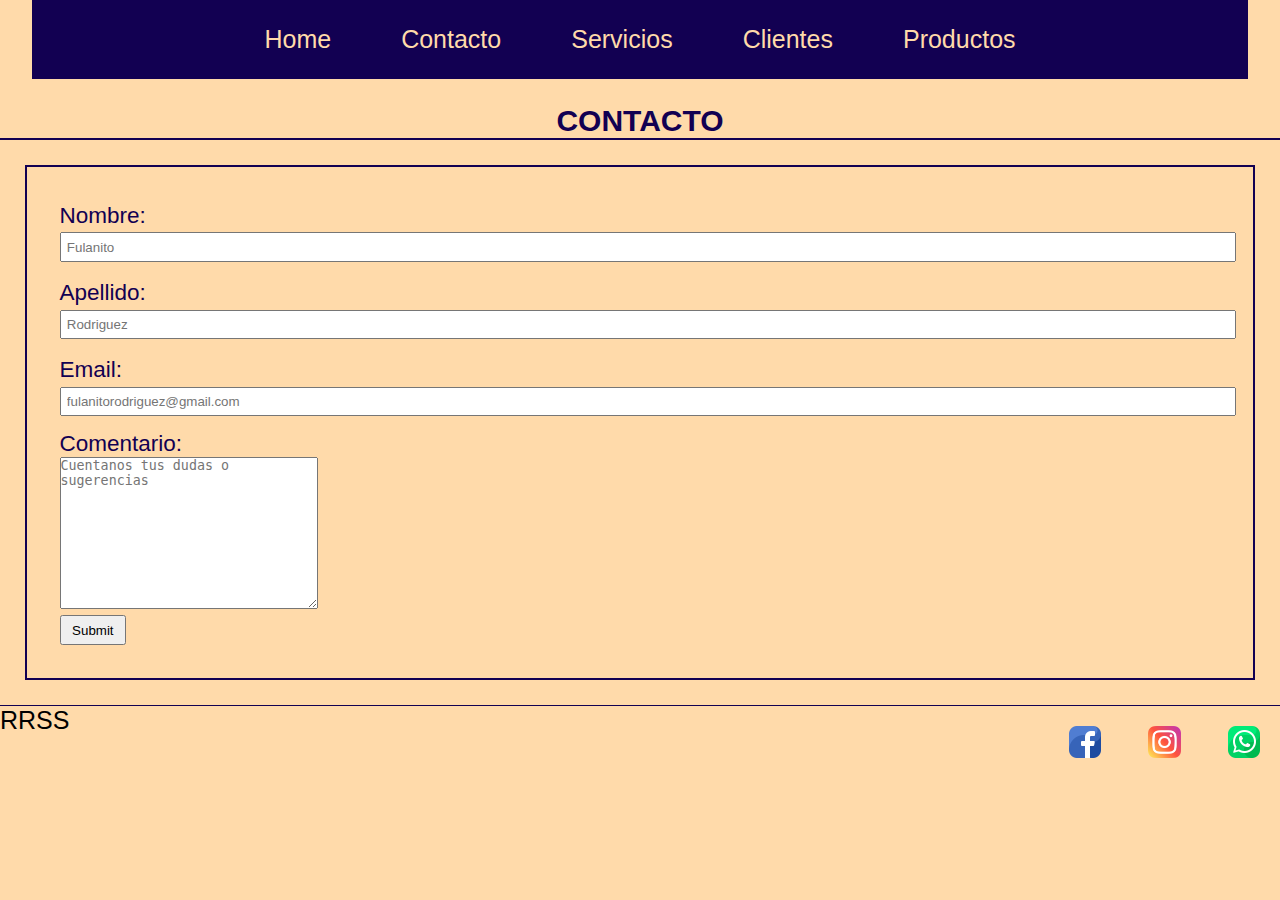
<file: pages/contacto.html>
<!DOCTYPE html>
<html lang="en">
<head>
    <meta charset="UTF-8">
    <meta http-equiv="X-UA-Compatible" content="IE=edge">
    <meta name="viewport" content="width=device-width, initial-scale=1.0">
    <meta name="description" content="Pagina SASSII coderhouse curso desarrollo web">
    <meta name="keywords" content="html, css, imagenes, ejemplo, desafio, aprendiendo, curso, footer, nav, contacto">
    <link rel="stylesheet" href="../css/style.css">
    <title>DesafioSASS-II</title>
</head>
<body>
    <header>
        <nav>
            <ul class="menu">
                <li class= "li__menu"><a href="../index.html">Home</a></li>
                <li class= "li__menu"><a href="./contacto.html">Contacto</a></li>
                <li class= "li__menu"><a href="#">Servicios</a></li>
                <li class= "li__menu"><a href="#">Clientes</a></li>
                <li class= "li__menu"><a href="">Productos</a></li>
            </ul>
        </nav>
    </header>
    <main>
        <h2 class="h2-contacto">
            CONTACTO
        </h2>
        <form>
            <div class="form__div">
                <label for="nombre">Nombre: </label>
                <input type="text" name="nombre" placeholder="Fulanito">
            </div>
            <div class="form__div">
                <label for="apellido">Apellido: </label>
                <input type="text" name="apellido" placeholder="Rodriguez">
            </div>
            <div class="form__div">
                <label for="email">
                    Email: 
                </label>
                <input type="email" name="correo" placeholder="fulanitorodriguez@gmail.com" required>
            </div>
            <div class="form__div">
                <label for="comentario" class="form__comentario">Comentario: </label>
                <textarea name="comentario" cols="30" rows="10" placeholder="Cuentanos tus dudas o sugerencias" class="form__area"></textarea>
                <input type="submit" name="" id="Enviar" class="form__boton">
            </div>
        </form>
    </main>
    <footer>
        <span>
            RRSS
        </span>
        <ul class="rrss">
            <li><a href="#"><img src="../media/facebook.png" alt=""></a></li>
            <li><a href="#"><img src="../media/instagram.png" alt=""></a></li>
            <li><a href="#"><img src="../media/whatsapp.png" alt=""></a></li>
        </ul>
    </footer>
</body>
</html>
</file>
<file: css/style.css>
* {
  margin: 0;
  padding: 0;
  box-sizing: border-box; }

body {
  background-color: #ffdaaa;
  font-size: 25px;
  font-family: Arial, Helvetica, sans-serif; }

nav {
  width: 95%;
  background-color: #120052;
  margin: 0.2em auto;
  margin-top: 0;
  margin-bottom: 1em; }
  nav ul {
    display: flex;
    flex-direction: row;
    flex-wrap: wrap;
    justify-content: center;
    list-style-type: none;
    padding: 0.4em auto; }
    nav ul .li__menu {
      padding: 0.4em;
      margin: 0.6em; }
      nav ul .li__menu a {
        padding: 0.4em;
        text-decoration: none;
        color: #ffdaaa;
        font-size: 1em;
        transition: all ease 1s; }
        nav ul .li__menu a:hover {
          font-size: 1.2em;
          color: #120052;
          background-color: #ffdaaa; }

main h2 {
  font-size: 1.2em;
  color: #120052;
  text-align: center; }

main .texto {
  font-size: 0.8em;
  letter-spacing: 1px;
  padding: 0.4em;
  margin: 0.6em;
  color: #120052;
  border: solid 2px #120052; }

main .imagenes {
  margin: 0.6em;
  display: flex;
  flex-direction: row;
  flex-wrap: wrap;
  justify-content: space-between; }
  main .imagenes div {
    margin: 0.6rem; }
    main .imagenes div img {
      width: 250px;
      height: 300px;
      transition: all ease 1s; }
      main .imagenes div img:hover {
        transform: scale(1.1);
        box-shadow: #120052 10px 0 10px 0;
        border: 2px solid #120052; }

footer {
  display: flex;
  flex-direction: row;
  flex-wrap: wrap;
  justify-content: space-between;
  border-top: solid #120052 1px;
  height: 3em; }
  footer img {
    width: 1.5em; }
  footer ul {
    list-style-type: none; }
    footer ul li {
      display: inline-block; }
      footer ul li img {
        width: 1.3em;
        margin: 0.8em; }

.h2-contacto {
  border-bottom: #120052 2px solid; }

form {
  margin: 1em;
  border: #120052 2px solid;
  padding: 1em;
  display: flex;
  flex-direction: column;
  flex-wrap: wrap;
  justify-content: space-between; }
  form .form__div {
    width: 100%;
    margin: 0.3em; }
    form .form__div label {
      color: #120052;
      font-size: 0.9em; }
    form .form__div input {
      width: 100%;
      padding: 0.4em;
      transition: all ease 0.5s; }
      form .form__div input:hover {
        transform: scale(1.01);
        box-shadow: #120052 10px 0 10px 0;
        border: 2px solid #120052; }
    form .form__div .form__comentario {
      display: block; }
    form .form__div .form__boton {
      width: 5em;
      display: block; }
    form .form__div .form__area {
      transition: all ease 0.5s; }
      form .form__div .form__area:hover {
        transform: scale(1.01);
        box-shadow: #120052 10px 0 10px 0;
        border: 2px solid #120052; }
</file>
